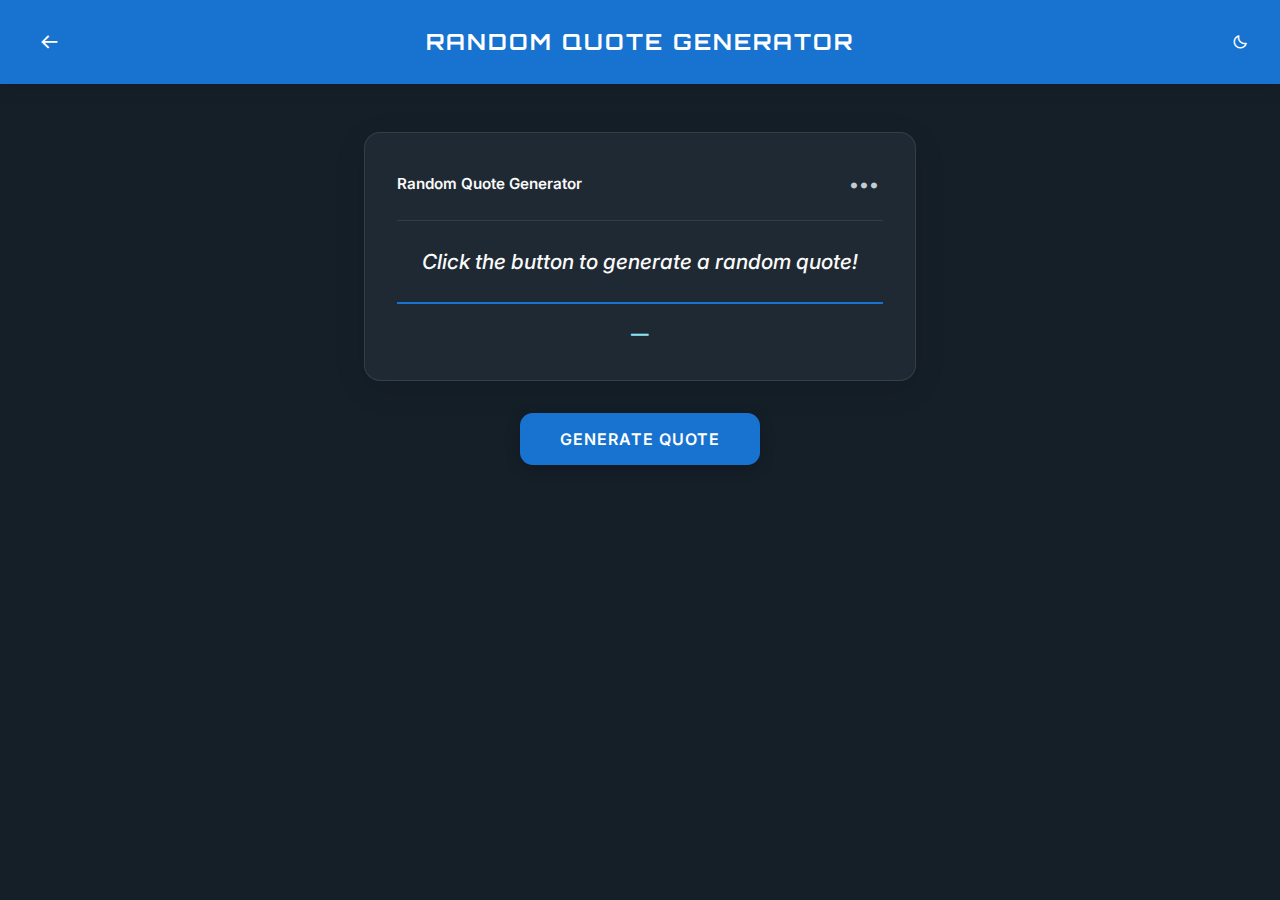
<file: rqg.html>
<!DOCTYPE html>
<html lang="en">
<head>
  <meta charset="UTF-8" />
  <meta name="viewport" content="width=device-width, initial-scale=1.0" />
  <title> Random Quote Generator</title>
  <link rel="stylesheet" href="assets/css/rqg.css" />
 <link href='https://unpkg.com/boxicons@2.1.2/css/boxicons.min.css' rel='stylesheet'>
 <link href="https://fonts.googleapis.com/css2?family=Orbitron:wght@400;500;600;700;800&family=Inter:wght@300;400;500;600;700&display=swap" rel="stylesheet">

</head>
<body>

    <header id="quote-header">
      <a href="index.html" class="back-button">
          <i class='bx bx-arrow-back'></i>
      </a>
      <h1>Random Quote Generator</h1>
      <i class="bx bx-moon" id="theme-button"></i>
    </header>

  <section id="quote-section">
    <div id="quote-box">
      <div class="post-header">
        <div class="profile">

          <span class="username">Random Quote Generator</span>
        </div>
        <div class="options">•••</div>
      </div>

      <p id="quote">Click the button to generate a random quote!</p>
      <p id="author"></p>
    </div>
    <button id="new-quote">Generate Quote</button>
  </section>

  <script src="assets/js/rqg.js"></script>
</body>
</html>
</file>
<file: assets/css/rqg.css>
/* ===== IMPORT FONTS ===== */
@import url('https://fonts.googleapis.com/css2?family=Orbitron:wght@400;500;600;700;800&family=Inter:wght@300;400;500;600;700&display=swap');

/* ===== VARIABLES CSS ===== */
:root {
  --header-height: 3.5rem;

  /* 🔵 Blue Theme */
  --first-hue: 210; /* Blue */
  --sat: 80%;
  --lig: 45%;
  --second-hue: 190; /* Light Blue Accent */

  --first-color: hsl(var(--first-hue), var(--sat), var(--lig));      
  --first-color-alt: hsl(var(--first-hue), var(--sat), 35%);
  --accent-color: hsl(var(--second-hue), 80%, 75%);
  --title-color: hsl(0, 0%, 98%);
  --text-color: hsl(210, 20%, 80%);
  --body-color: hsl(210, 30%, 12%);
  --container-color: hsl(210, 25%, 16%);

  /* ✍️ Fonts */
  --title-font: 'Orbitron', sans-serif;
  --body-font: 'Inter', sans-serif;

  /* Font Weights */
  --font-medium: 500;
  --font-semibold: 600;
  --font-bold: 700;
  --font-extrabold: 800;

  /* Font Sizes */
  --biggest-font-size: 2rem;
  --h1-font-size: 1.75rem;
  --h2-font-size: 1.25rem;
  --h3-font-size: 1rem;
  --normal-font-size: 0.938rem;
  --small-font-size: 0.813rem;
  --smaller-font-size: 0.75rem;
  --tiny-font-size: 0.625rem;

  /* Z-Index Layers */
  --z-tooltip: 10;
  --z-fixed: 100;
  --z-modal: 1000;
}


/* ===== LIGHT THEME ===== */
body.light-theme {
  --title-color: hsl(210, 25%, 10%);
  --text-color: hsl(210, 15%, 25%);
  --body-color: hsl(210, 100%, 99%);
  --container-color: hsl(210, 20%, 95%);
  --first-color: hsl(210, 80%, 50%);
  --accent-color: hsl(190, 70%, 50%);
}

/* ===== BASE STYLES ===== */
* {
  box-sizing: border-box;
  margin: 0;
  padding: 0;
}

html {
  scroll-behavior: smooth;
}

body {
  font-family: var(--body-font);
  font-weight: var(--font-medium);
  background-color: var(--body-color);
  color: var(--text-color);
  transition: background-color 0.4s ease, color 0.4s ease;
  min-height: 100vh;
  line-height: 1.6;
}

h1, h2, h3 {
  font-family: var(--title-font);
  font-weight: var(--font-bold);
  color: var(--title-color);
  letter-spacing: 1.2px;
}

/* ===== HEADER ===== */
#quote-header {
  background: var(--first-color);
  padding: 1.5rem 2rem;
  color: white;
  font-family: var(--title-font);
  font-weight: var(--font-bold);
  text-align: center;
  position: relative;
  box-shadow: 0 2px 20px rgba(0, 0, 0, 0.1);
}

#quote-header h1 {
  color: white;
  font-size: 1.4rem;
  letter-spacing: 2px;
  text-transform: uppercase;
  margin: 0;
  text-shadow: none;
}

/* ===== THEME BUTTON ===== */
#theme-button {
  position: absolute;
  right: 2rem;
  top: 50%;
  transform: translateY(-50%);
  font-size: 1rem;
  
  cursor: pointer;
  transition: all 0.3s ease;
  


}

#theme-button:hover {
  transform: translateY(-50%) rotate(180deg);
  
}

/* ===== BACK BUTTON ===== */
.back-button {
  position: absolute;
  left: 2rem;
  top: 50%;
  transform: translateY(-50%);
  color:white;
  width: 35px;
  height: 45px;
  display: flex;
  align-items: center;
  justify-content: center;
  font-size: 1.3rem;
  transition: all 0.3s ease;
  text-decoration: none;
  
}

.back-button:hover {
 
  transform: translateY(-50%) scale(1.1);
  text-decoration: none;
}

/* ===== QUOTE SECTION ===== */
#quote-section {
  margin: 3rem auto;
  padding: 0 1.5rem;
  max-width: 600px;
  text-align: center;
}

/* Quote Box - Instagram-like card */
#quote-box {
  background: var(--container-color);
  border-radius: 1rem;
  padding: 2rem;
  margin-bottom: 2rem;
  box-shadow: 0 8px 32px rgba(14, 14, 14, 0.1);
  border: 1px solid rgba(255, 255, 255, 0.1);
  transition: all 0.4s ease;
  transform: translateY(0);
}
#quote-box:hover {
  transform: translateY(-8px);
  box-shadow: 0 12px 40px hsla(var(--first-hue), 80%, 55%, 0.3);
  border: 1px solid var(--accent-color);
}

/* Light theme hover version */
body.light-theme #quote-box:hover {
  box-shadow: 0 12px 40px hsla(var(--first-hue), 80%, 60%, 0.25);
  border: 1px solid var(--first-color);
}

/* Instagram-like post header */
.post-header {
  display: flex;
  justify-content: space-between;
  align-items: center;
  margin-bottom: 1.5rem;
  padding-bottom: 1rem;
  border-bottom: 1px solid rgba(255, 255, 255, 0.1);
}

body.light-theme .post-header {
  border-bottom: 1px solid rgba(0, 0, 0, 0.1);
}

.profile {
  display: flex;
  align-items: center;
  gap: 0.75rem;
}

.profile-icon {
  width: 32px;
  height: 32px;
  background: linear-gradient(135deg, var(--first-color), var(--accent-color));
  border-radius: 50%;
  display: flex;
  align-items: center;
  justify-content: center;
  color: white;
  font-size: 0.8rem;
}

.username {
  font-weight: var(--font-semibold);
  color: var(--title-color);
  font-size: 0.95rem;
}

.options {
  color: var(--text-color);
  font-size: 1.2rem;
  cursor: pointer;
  padding: 0.25rem;
}

/* ===== QUOTE TEXT ===== */
#quote {
  font-size: 1.3rem;
  font-weight: var(--font-medium);
  color: var(--title-color);
  line-height: 1.6;
  margin-bottom: 1.5rem;
  text-align: center;
  font-style: italic;
  padding: 0 1rem;
}

#author {
  font-size: 1.1rem;
  font-weight: var(--font-semibold);
  color: var(--first-color);
  text-align: center;
  padding-top: 1rem;
  border-top: 2px solid var(--first-color);
  margin-top: 1.5rem;
}

#author::before {
  content: "— ";
  color: var(--accent-color);
}

/* ===== NEW QUOTE BUTTON ===== */
#new-quote {
  background: var(--first-color);
  color: white;
  font-size: 1rem;
  font-weight: var(--font-semibold);
  border: none;
  padding: 1rem 2.5rem;
  border-radius: 0.8rem;
  cursor: pointer;
  transition: all 0.3s ease;
  display: inline-block;
  text-transform: uppercase;
  letter-spacing: 1px;
  box-shadow: 0 4px 15px rgba(0, 0, 0, 0.2);
  font-family: var(--body-font);
}

#new-quote:hover {
  background: var(--first-color-alt);
  transform: translateY(-2px);
  box-shadow: 0 6px 20px rgba(0, 0, 0, 0.25);
}

#new-quote:active {
  transform: translateY(0);
}

/* Loading state */
.loading {
  opacity: 0.7;
  pointer-events: none;
  position: relative;
}

.loading::after {
  content: '';
  position: absolute;
  top: 50%;
  left: 50%;
  width: 20px;
  height: 20px;
  border: 2px solid transparent;
  border-top: 2px solid var(--accent-color);
  border-radius: 50%;
  animation: spin 1s linear infinite;
}

@keyframes spin {
  0% { transform: translate(-50%, -50%) rotate(0deg); }
  100% { transform: translate(-50%, -50%) rotate(360deg); }
}

/* ===== RESPONSIVE DESIGN ===== */

/* Tablets */
@media screen and (max-width: 768px) {
  #quote-header {
    padding: 1.2rem 1.5rem;
  }
  
  #quote-header h1 {
    font-size: 1.2rem;
  }
  
  #quote-box {
    padding: 1.5rem;
  }
  
  #quote {
    font-size: 1.2rem;
  }
  
  #new-quote {
    padding: 0.9rem 2rem;
    font-size: 0.95rem;
  }
}

/* Phones */
@media screen and (max-width: 480px) {
  #quote-header {
    padding: 1rem;
  }
  
  #quote-header h1 {
    font-size: 1.1rem;
    padding: 0 3rem;
  }
  
  .back-button,
  #theme-button {
    position: static;
    display: inline-block;
    margin: 0.5rem;
  }
  
  .back-button {
    width: 40px;
    height: 40px;
    font-size: 1.1rem;
  }
  
  #theme-button {
    padding: 0.4rem;
    font-size: 1.1rem;
  }
  
  #quote-section {
    margin: 2rem auto;
    padding: 0 1rem;
  }
  
  #quote-box {
    padding: 1.25rem;
    margin-bottom: 1.5rem;
  }
  
  #quote {
    font-size: 1.1rem;
    padding: 0;
  }
  
  #author {
    font-size: 1rem;
  }
  
  .post-header {
    margin-bottom: 1rem;
  }
  
  .profile-icon {
    width: 28px;
    height: 28px;
    font-size: 0.7rem;
  }
  
  .username {
    font-size: 0.9rem;
  }
  
  #new-quote {
    width: 100%;
    padding: 0.9rem;
    font-size: 0.9rem;
  }
}

/* Extra small phones */
@media screen and (max-width: 360px) {
  #quote-header h1 {
    font-size: 1rem;
  }
  
  #quote {
    font-size: 1rem;
  }
  
  #author {
    font-size: 0.9rem;
  }
  
  #quote-box {
    padding: 1rem;
  }
}
/* ===== NEW QUOTE BUTTON - Enhanced Hover ===== */
#new-quote {
  background: var(--first-color);
  color: white;
  font-size: 1rem;
  font-weight: var(--font-semibold);
  border: none;
  padding: 1rem 2.5rem;
  border-radius: 0.8rem;
  cursor: pointer;
  transition: all 0.3s ease, transform 0.2s ease;
  display: inline-block;
  text-transform: uppercase;
  letter-spacing: 1px;
  box-shadow: 0 4px 15px rgba(0, 0, 0, 0.2);
  font-family: var(--body-font);
  position: relative;
  overflow: hidden;
}

#new-quote::before {
  content: "";
  position: absolute;
  top: 0;
  left: -100%;
  width: 100%;
  height: 100%;
  background: linear-gradient(120deg, transparent, rgba(255,255,255,0.4), transparent);
  transition: all 0.5s ease;
}

#new-quote:hover::before {
  left: 100%;
}

#new-quote:hover {
  background: var(--first-color-alt);
  transform: translateY(-3px);
  box-shadow: 0 6px 25px var(--accent-color);
}

#new-quote:active {
  transform: translateY(0);
  box-shadow: 0 4px 10px rgba(0,0,0,0.2);
}
</file>
